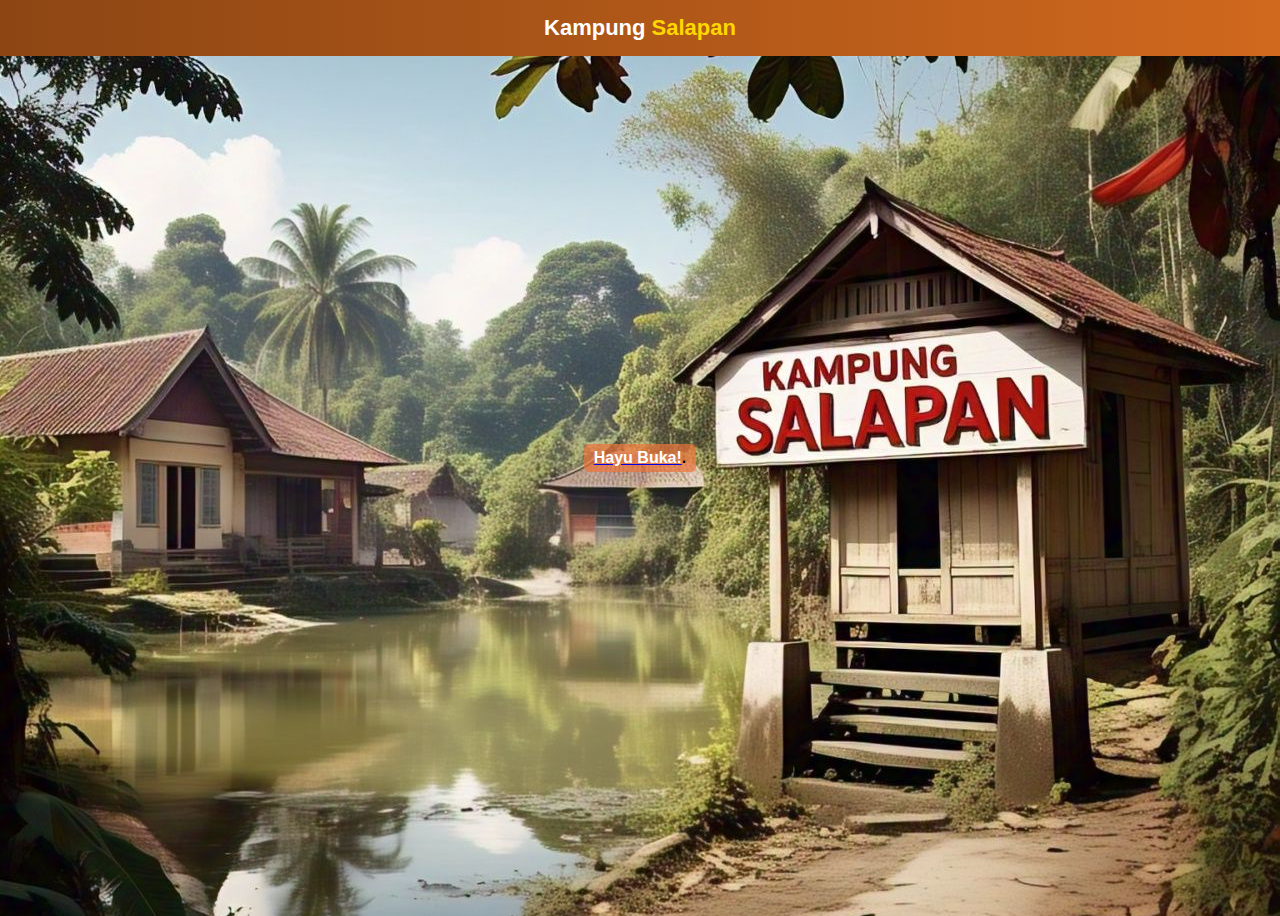
<file: index.html>
<!DOCTYPE html>
<html lang="en">
<head>
    <meta charset="UTF-8">
    <meta name="viewport" content="width=device-width, initial-scale=1.0">
    <title>Home</title>
    
    <style>
        body {
    font-family: Arial, sans-serif;
    display: flex;
    justify-content: center;
    align-items: center;
    height: 100vh;
    background-image: url(kampung\ salapan\ 2.jpg); /* Ganti dengan path gambar Anda */
    background-size: cover;
    background-position: center;
}
/* Navbar Styling */
.navbar {
    display: flex;
    justify-content: center;
    align-items: center;
    background: linear-gradient(to right, #8B4513, #D2691E);
    padding: 15px 30px;
    position: fixed;
    width: 100%;
    top: 0;
    z-index: 1000;
}

/* Logo */
.logo {
    font-size: 22px;
    font-weight: bold;
    color: white;
}
.logo span {
    color: gold;
}

/* Navbar Links */

.teks{
    color: white;
}
.hayu-buka {
    background-color: rgba(236, 115, 58, 0.7); /* Warna putih transparan */
    color: black; /* Warna teks */
    padding: 5px 10px; /* Ruang di dalam kotak */
    border-radius: 5px; /* Sudut melengkung */
    font-weight: bold; /* Teks tebal */
    display: inline-block; /* Menyesuaikan ukuran teks */
}


    </style>
</head>
<body>
    <nav class="navbar">
        <div class="logo">Kampung <span>Salapan</span></div>
    </nav>
    
    </nav>
    <div class="hayu-buka">
        <a href="index2.html" class="alert-link"><strong class="teks">Hayu Buka!</strong></a>.
      </div>
</body>
</html>
</file>
